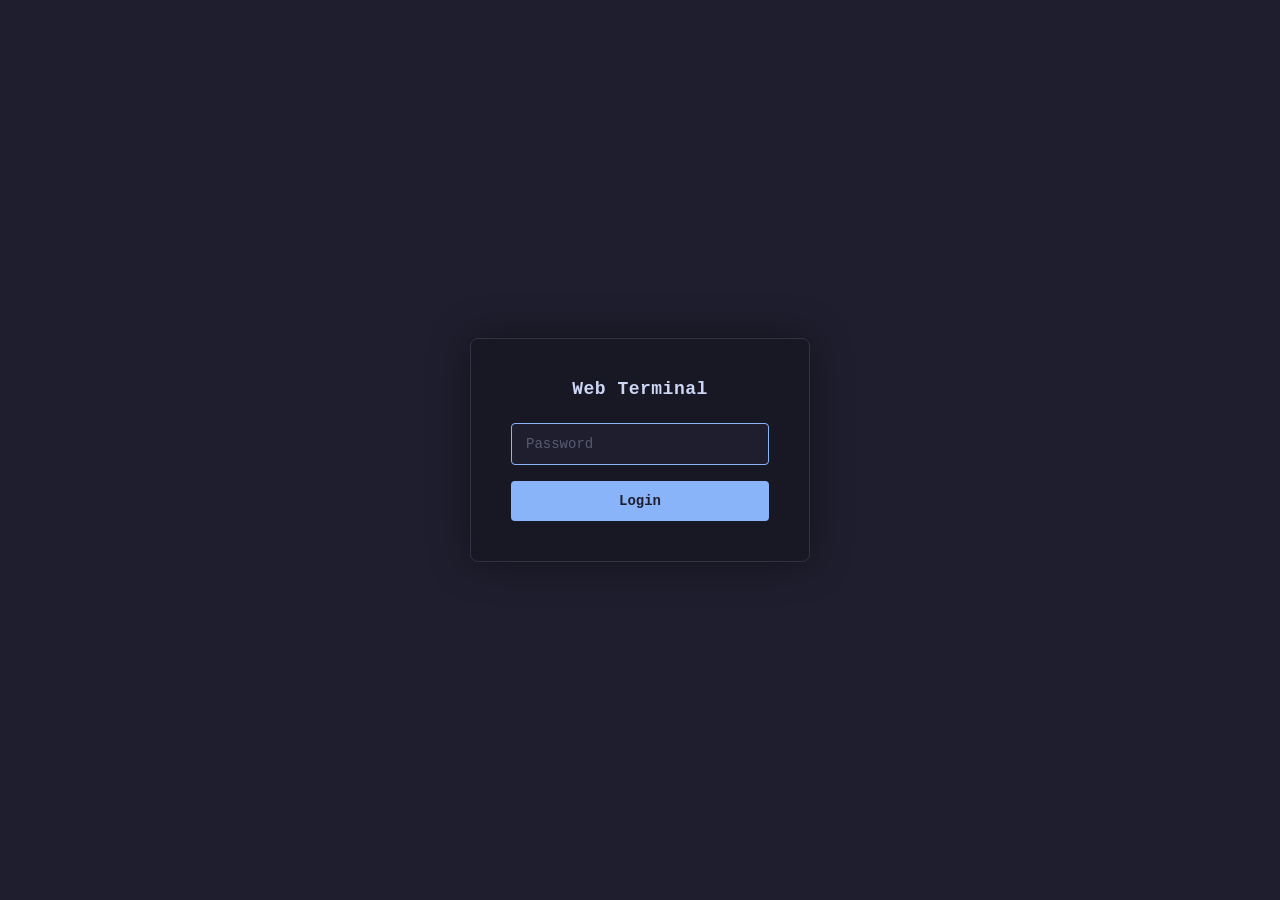
<file: static/login.html>
<!DOCTYPE html>
<html>
<head>
    <meta charset="utf-8">
    <title>Login - Web Terminal</title>
    <style>
        * { margin: 0; padding: 0; box-sizing: border-box; }
        html, body {
            height: 100%;
            background: #1e1e2e;
            font-family: Menlo, Monaco, "Courier New", monospace;
            display: flex;
            align-items: center;
            justify-content: center;
        }
        .login-box {
            background: #181825;
            padding: 40px;
            border-radius: 8px;
            box-shadow: 0 0 40px rgba(0,0,0,0.4);
            border: 1px solid #313244;
            width: 340px;
        }
        h1 {
            color: #cdd6f4;
            font-size: 18px;
            margin-bottom: 24px;
            text-align: center;
            letter-spacing: 0.5px;
        }
        input {
            display: block;
            width: 100%;
            padding: 12px 14px;
            margin-bottom: 16px;
            background: #1e1e2e;
            border: 1px solid #45475a;
            color: #cdd6f4;
            font-size: 14px;
            border-radius: 4px;
            outline: none;
            font-family: inherit;
            transition: border-color 0.15s;
        }
        input:focus { border-color: #89b4fa; }
        input::placeholder { color: #585b70; }
        button {
            width: 100%;
            padding: 12px;
            background: #89b4fa;
            color: #1e1e2e;
            border: none;
            font-size: 14px;
            font-weight: 600;
            border-radius: 4px;
            cursor: pointer;
            font-family: inherit;
            transition: background 0.15s;
        }
        button:hover { background: #b4d0fb; }
        button:active { background: #74a8f7; }
        .error {
            color: #f38ba8;
            text-align: center;
            margin-bottom: 16px;
            font-size: 13px;
        }
    </style>
</head>
<body>
    <div class="login-box">
        <h1>Web Terminal</h1>
        <form method="post" action="/login">
            <input type="password" name="password" placeholder="Password" autocomplete="current-password" autofocus>
            <button type="submit">Login</button>
        </form>
    </div>
</body>
</html>
</file>
